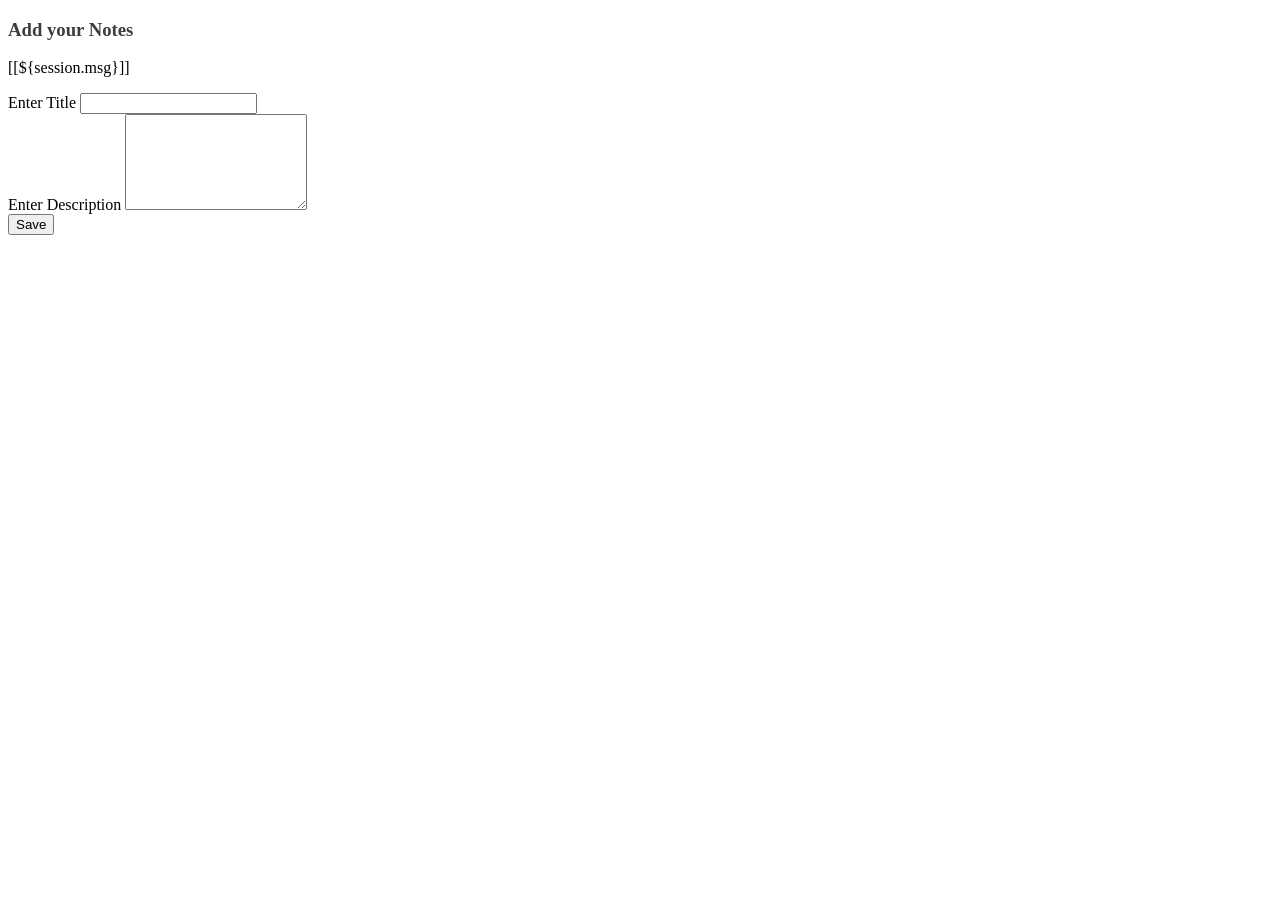
<file: src/main/resources/templates/add_notes.html>
<!DOCTYPE html>
<html lang="en" xmlns:th="http://www.thymeleaf.org"
	th:replace="~{ base :: layout('E Notes | Add Notes', ~{::section}) }">
<head>
<meta charset="ISO-8859-1">
<meta name="viewport" content="width=device-width, initial-scale=1">
</head>
<body>
	<section>
		<div class="container my-5">
			<div class="row">
				<div class="col-md-10 offset-md-1">
					<div class="card">
						<div class="card-header text-center">
							<h3 style="color: #3d3d3d">Add your Notes</h3>
							<th:block th:if="${session.msg}">
								<p class="fs-5 text-center text-success">[[${session.msg}]]</p>
								<th:block th:text="${@userServiceImpl.removeSessionMessage()}"></th:block>
							</th:block>
						</div>
						<div class="card-body">
							<form action="saveNotes" method="post">
								<div class="mb-3">
									<label>Enter Title</label> <input type="text" name="title"
										class="form-control">
								</div>

								<div class="mb-3">
									<label>Enter Description</label>
									<textarea rows="6" cols="" class="form-control"
										name="description"></textarea>
								</div>

								<button class="btn btn-primary mt-4 custom-btn">Save</button>

							</form>
						</div>
					</div>
				</div>
			</div>
		</div>
	</section>
</body>
</html>
</file>
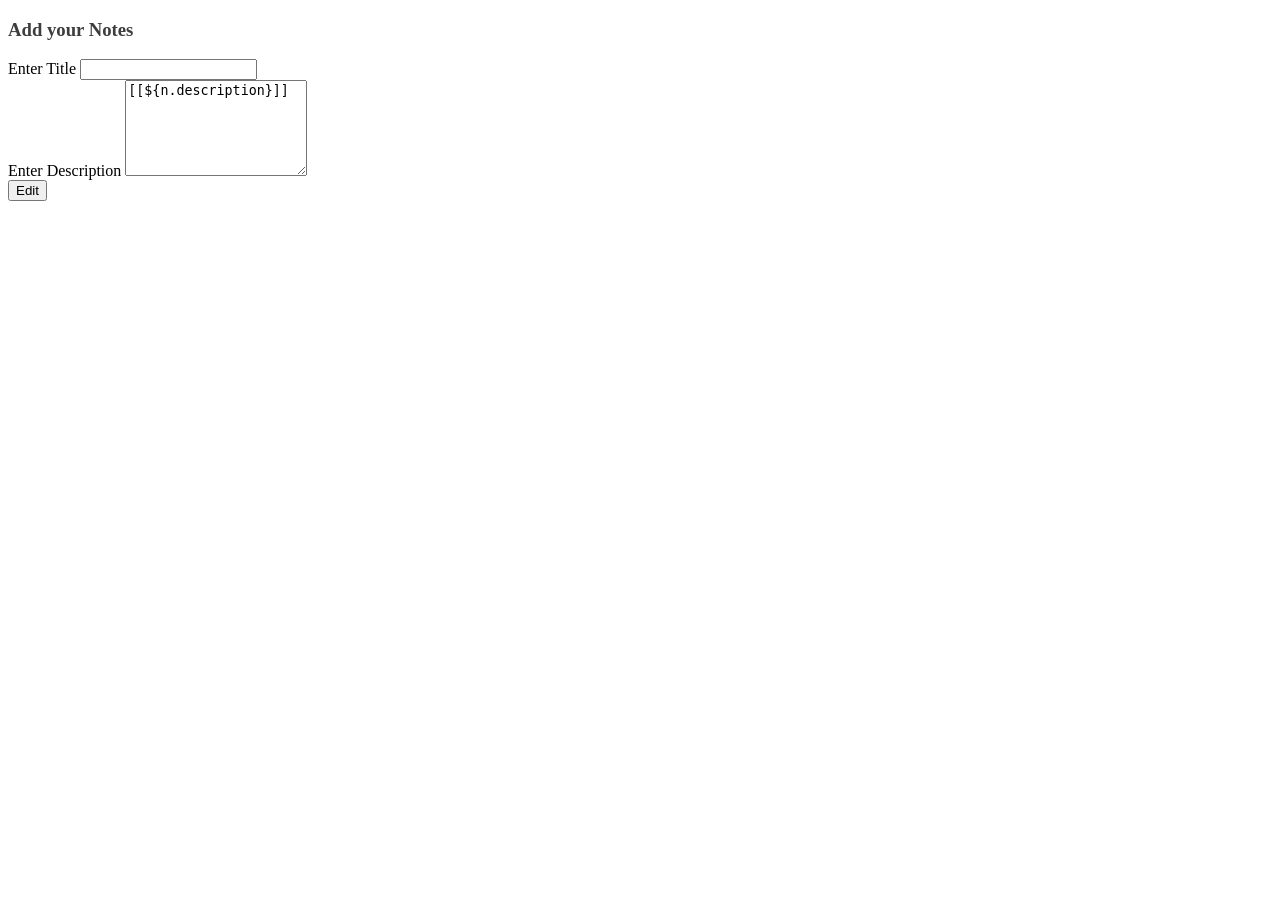
<file: src/main/resources/templates/edit_notes.html>
<!DOCTYPE html>
<html lang="en" xmlns:th="http://www.thymeleaf.org"
	th:replace="~{ base :: layout('E Notes | Edit Notes', ~{::section}) }">
<head>
<meta charset="ISO-8859-1">
<meta name="viewport" content="width=device-width, initial-scale=1">
</head>
<body>
	<section>
		<div class="container my-5">
			<div class="row">
				<div class="col-md-10 offset-md-1">
					<div class="card">
						<div class="card-header text-center">
							<h3 style="color: #3d3d3d">Add your Notes</h3>

						</div>
						<div class="card-body">
							<form action="/user/updateNotes" method="post">
								<div class="mb-3">
									<label>Enter Title</label> <input type="text"
										th:value="${n.title}" name="title" class="form-control">
								</div>

								<div class="mb-3">
									<label>Enter Description</label>
									<textarea rows="6" cols="" class="form-control"
										name="description">[[${n.description}]]</textarea>
								</div>
								<input type="hidden" th:value="${n.id}" name="id">
								<button class="btn btn-primary mt-4 custom-btn">Edit</button>

							</form>
						</div>
					</div>
				</div>
			</div>
		</div>
	</section>
</body>
</html>
</file>
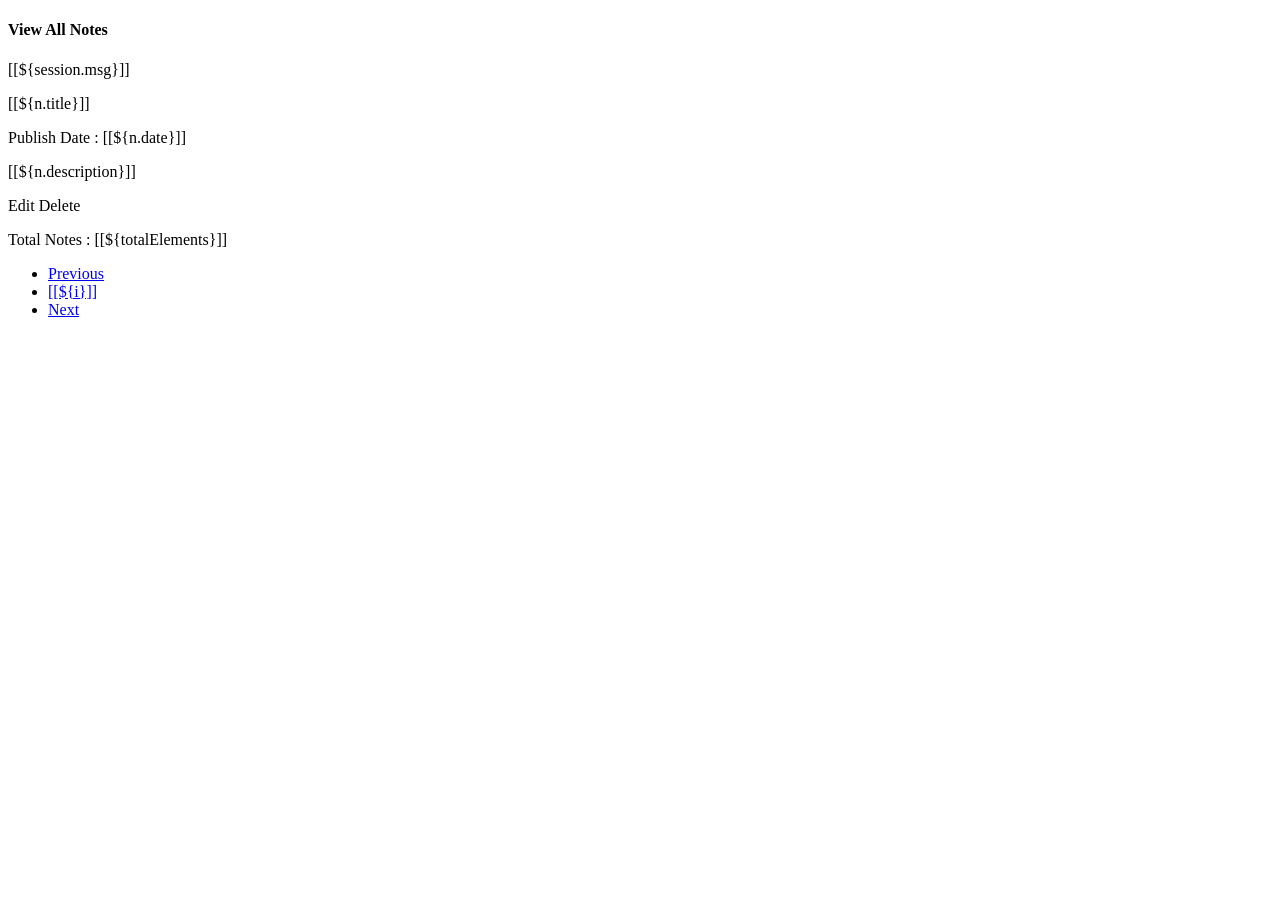
<file: src/main/resources/templates/view_notes.html>
<!DOCTYPE html>
<html lang="en" xmlns:th="http://www.thymeleaf.org"
	th:replace="~{ base :: layout('E Notes | View Notes', ~{::section}) }">
<head>
<meta charset="ISO-8859-1">
<meta name="viewport" content="width=device-width, initial-scale=1">
<title>Enotes | View Notes</title>
</head>
<body>
	<section>
		<div class="container-fluid p-2">
			<h4 class="text-center">View All Notes</h4>
			<th:block th:if="${session.msg}">
				<p class="fs-5 text-center text-success">[[${session.msg}]]</p>
				<th:block th:text="${@userServiceImpl.removeSessionMessage()}"></th:block>
			</th:block>
			<div class="row">

				<div th:each="n:${notesList}" class="col-md-10 offset-md-1 mt-2">
					<div class="card shadow p-1 mb-1 bg-body-tertiary rounded">
						<div class="card-body">
							<div class="text-center">
								<i class="fa-solid fa-book fa-2x"></i>
							</div>

							<p class="fs-4 fw-bold">[[${n.title}]]</p>
							<p>
								Publish Date : <span class="fw-bold text-primary">[[${n.date}]]</span>
							</p>
							<p>[[${n.description}]]</p>

							<div class="text-center">
								<a th:href="@{'editNotes/'+${n.id}}" class="btn btn-info btn-lg"
									style="width: 100px;">Edit</a> <a
									th:href="@{'deleteNotes/'+${n.id}}"
									class="btn btn-success btn-lg">Delete</a>
							</div>
						</div>


					</div>
				</div>

			</div>

			<div class="row mt-3">
				<div class="col-md-4 offset-md-1 text-right p-3">
					<p class="fw-old">Total Notes : [[${totalElements}]]</p>
				</div>

				<div class="col-md-5">
					<nav aria-label="Page navigation example">
						<ul class="pagination">
							<li class="page-item"><a class="page-link" href="#">Previous</a></li>
							
							<li class="page-item" th:each="i:${#numbers.sequence(1,totalPages)}" th:classappend="${currentPage==i-1 ? 'active' : '' }" >
							<a th:href="@{'/user/viewNotes?pageNo='+${i-1}}" class="page-link" href="#">
								[[${i}]]
							</a></li>
							
							<li class="page-item"><a class="page-link" href="#">Next</a></li>
						</ul>
					</nav>
				</div>
			</div>

		</div>

	</section>
</body>
</html>
</file>
